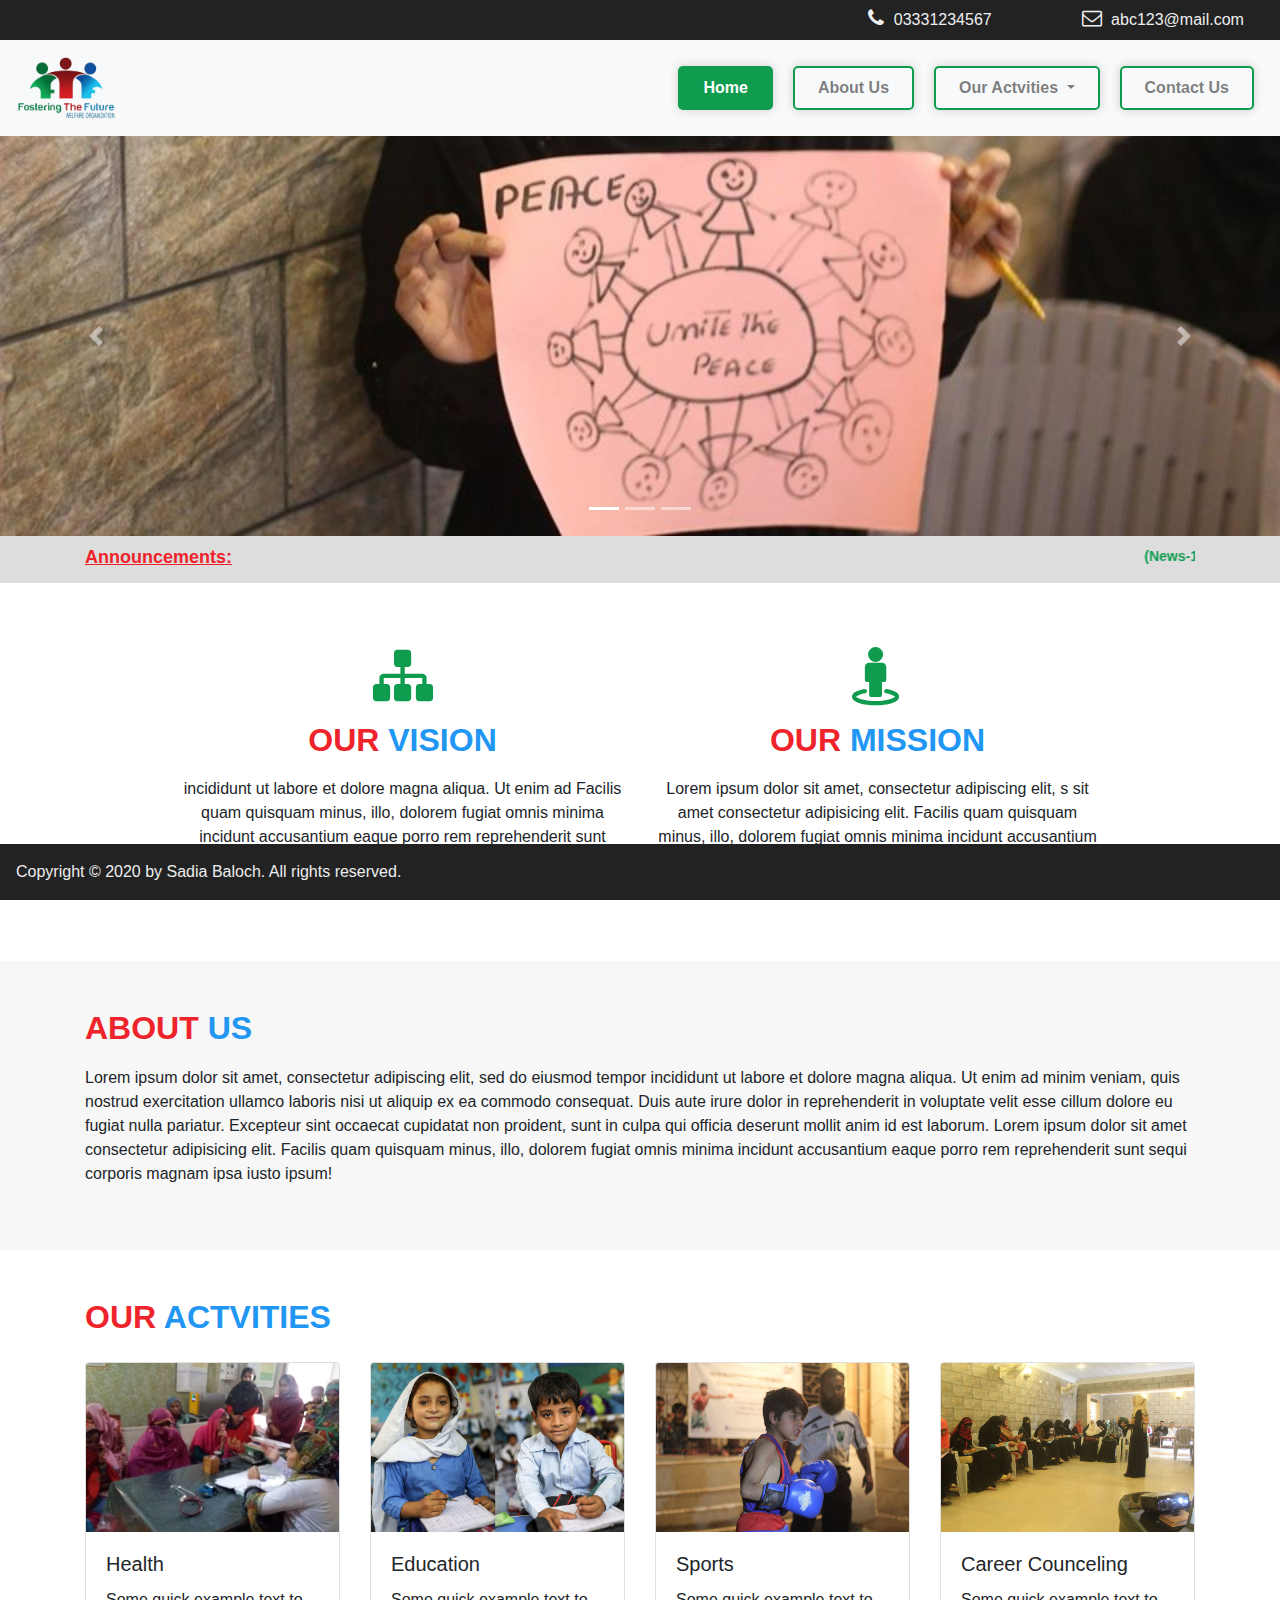
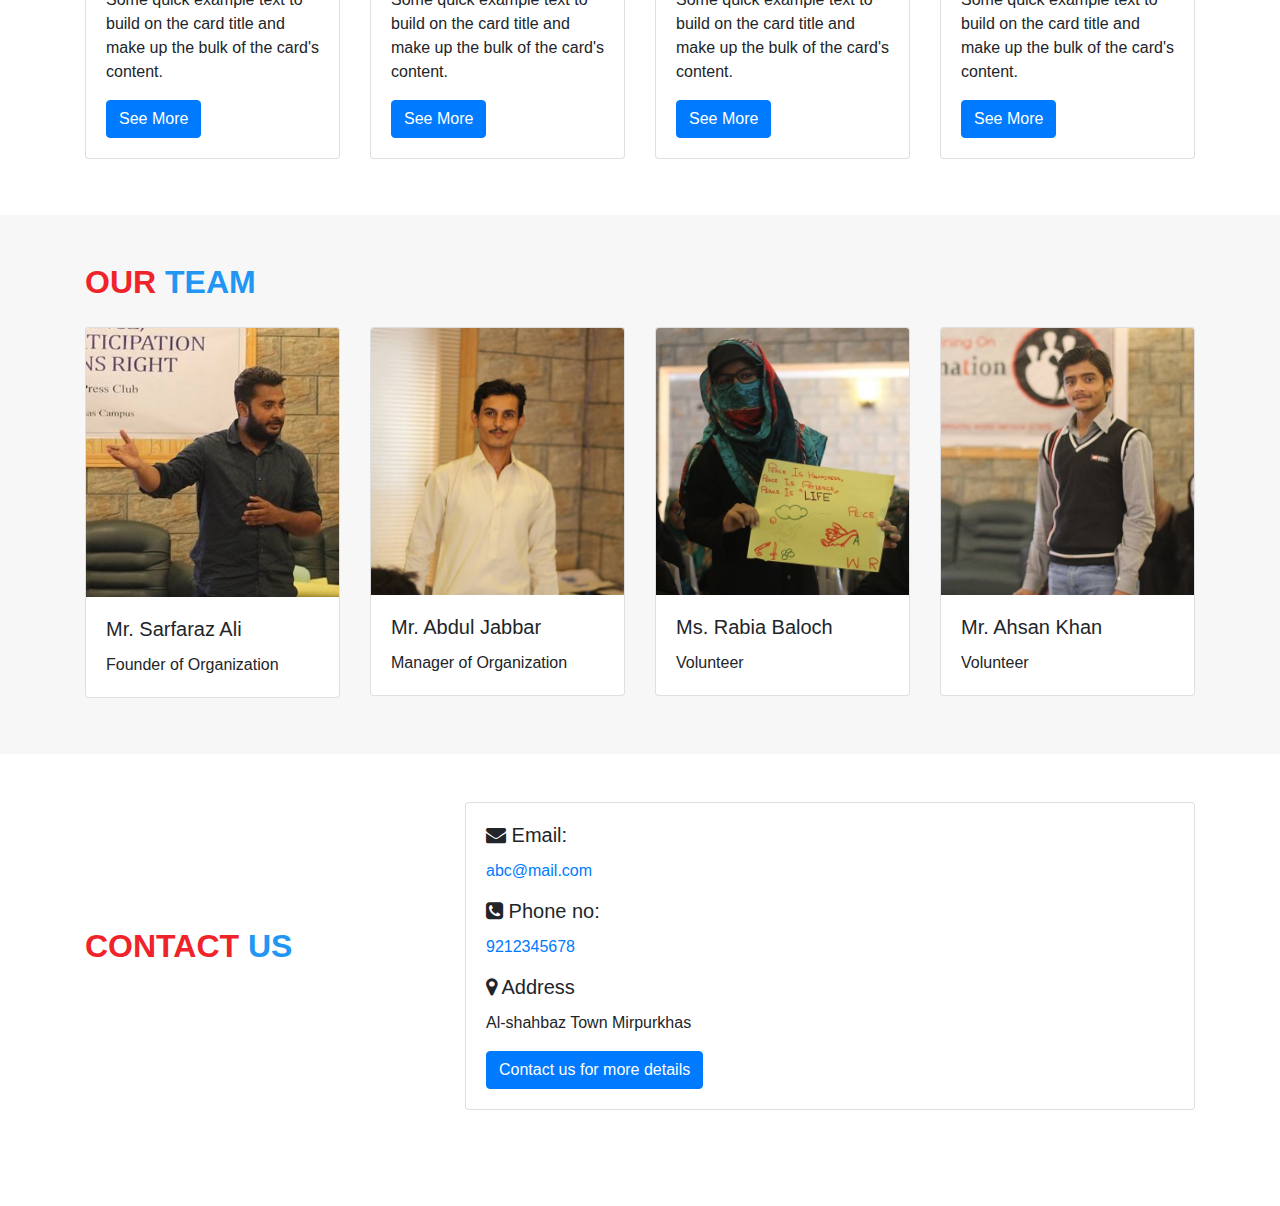
<file: index.html>
<!DOCTYPE html>
<html lang="en">
<head>
    <meta charset="UTF-8">
    <meta name="viewport" content="width=device-width, initial-scale=1.0">
    <title>Fostering The Future | Home</title>
    <link rel="stylesheet" href="style.css">
    <link rel="stylesheet" href="bootstrap/css/bootstrap.min.css">
    <link href="https://stackpath.bootstrapcdn.com/font-awesome/4.7.0/css/font-awesome.min.css" rel="stylesheet" integrity="sha384-wvfXpqpZZVQGK6TAh5PVlGOfQNHSoD2xbE+QkPxCAFlNEevoEH3Sl0sibVcOQVnN" crossorigin="anonymous">
    <link rel="stylesheet" href="https://cdnjs.cloudflare.com/ajax/libs/font-awesome/4.7.0/css/font-awesome.min.css">
    <script src="https://ajax.googleapis.com/ajax/libs/jquery/3.5.1/jquery.min.js"></script>
    <script src="bootstrap/js/bootstrap.min.js"></script>

</head>
<body>
  <!-- topbar -->
  <div class="topbar py-2">
    <div class="container-fluid">
      <div class="row justify-content-end row-cols-1 row-cols-sm-3 row-cols-md-4 row-cols-lg-6">
        <div class="col">
          <a href="tel:03331234567"><i class="fa fa-phone" aria-hidden="true"></i> 03331234567</a> 
        </div>
        <div class="col">
          <a href="mailto:abc123@mail.com"><i class="fa fa-envelope-o" aria-hidden="true"></i>  abc123@mail.com</a>
        </div> 
      </div>    
    </div> 
  </div>
  <!-- topbar end -->

  <!-- Navigation -->
    <nav class="navbar navbar-expand-lg navbar-light bg-light">
      <a class="navbar-brand" href="index.html">
        <img src="images/logo/rsze-onlinepngtools.png" height="70" alt="">
      </a>
      <button class="navbar-toggler" type="button" data-toggle="collapse" data-target="#navbarSupportedContent" aria-controls="navbarSupportedContent" aria-expanded="false" aria-label="Toggle navigation">
        <span class="navbar-toggler-icon"></span>
      </button>

      <div class="collapse navbar-collapse justify-content-end" id="navbarSupportedContent">
        <ul class="navbar-nav">
          <li class="nav-item active">
            <a class="nav-link" href="index.html">Home <span class="sr-only">(current)</span></a>
          </li>
          <li class="nav-item">
            <a class="nav-link" href="about-us.html">About Us</a>
          </li>
          <li class="nav-item dropdown">
            <a class="nav-link dropdown-toggle" href="our-activities.html" id="navbarDropdown" role="button" data-toggle="dropdown" aria-haspopup="true" aria-expanded="false">
              Our Actvities
            </a>
            <div class="dropdown-menu" aria-labelledby="navbarDropdown">
              <a class="dropdown-item" href="our-activities.html">Health</a>
              <a class="dropdown-item" href="our-activities.html">Education</a>
              <a class="dropdown-item" href="our-activities.html">Sports</a>
              <a class="dropdown-item" href="our-activities.html">Career Counceling </a>
              <div class="dropdown-divider"></div>
              <a class="dropdown-item" href="our-activities.html">Other Actvities</a>
            </div>
          </li>
          <li class="nav-item">
            <a class="nav-link" href="contact-us.html">Contact Us</a>
          </li>
        </ul>
      </div>
    </nav>
  <!-- Navigation end -->

  <!-- Slider -->
  <div id="carouselExampleIndicators" class="carousel slide" data-ride="carousel">
    <ol class="carousel-indicators">
      <li data-target="#carouselExampleIndicators" data-slide-to="0" class="active"></li>
      <li data-target="#carouselExampleIndicators" data-slide-to="1"></li>
      <li data-target="#carouselExampleIndicators" data-slide-to="2"></li>
    </ol>
    <div class="carousel-inner">
      <div class="carousel-item active">
        <img src="images/Slider/slide-1.jpg" class="d-block w-100" alt="...">
      </div>
      <div class="carousel-item">
        <img src="images/Slider/slide-2.jpg" class="d-block w-100" alt="...">
      </div>
      <div class="carousel-item">
        <img src="images/Slider/slide-3.jpg" class="d-block w-100" alt="...">
      </div>
    </div>
    <a class="carousel-control-prev" href="#carouselExampleIndicators" role="button" data-slide="prev">
      <span class="carousel-control-prev-icon" aria-hidden="true"></span>
      <span class="sr-only">Previous</span>
    </a>
    <a class="carousel-control-next" href="#carouselExampleIndicators" role="button" data-slide="next">
      <span class="carousel-control-next-icon" aria-hidden="true"></span>
      <span class="sr-only">Next</span>
    </a>
  </div>
  <!-- Slider end -->

  <!-- Newsbar -->
  <div class="news-bar">
    <div class="container">
      <div class="row py-2">
        <div class="col-12 col-xs-12 col-sm-12 col-md-2 col-lg-2">
        <span class="fixed-text">Announcements:</span>
        </div>
         <div class="col-12 col-xs-12 col-sm-12 col-md-10 col-lg-10">
          <marquee >
            <span class="news-date">(News-1 Dated: 3-April-2020)</span>
            <span class="news-text">FTF will distribute ration among 30 homes</span>
            <span class="news-date">(News-2 Dated: 4-May-2020)</span>
            <span class="news-text">FTF will going to take responsibility to educate 250 orphans girls and boys.</span>
            <span class="news-date">(News-3 Dated: 15-May-2020)</span>
            <span class="news-text">In this panedamic situation FTF will help labours to get job so he can live peaceful life.</span>
            <span class="news-date">(News-4 Dated: 15-June-2020)</span>
            <span class="news-text">Saylani Welfare Distributing Ration & Clothes to affected people of Balochistan.</span>  
          </marquee> 
        </div>    
      </div>
    </div>  
  </div>
  <!-- Newsbar end -->

  <!-- Vision and Mission section -->
  <div class="white-section p-5">
    <div class="container">
      <div class="row">
        <div class="col-1 col-lg-1  col-md-12 "></div>
          <div class="col-md-6 col-lg-5 text-center ">
            <i class="fa fa-sitemap sb-icon" aria-hidden="true"></i>
            <h2 class="h-p1">Our <span class="h-p2">Vision</span></h2>
            <p>
              incididunt ut labore et dolore magna aliqua. Ut enim ad  Facilis quam quisquam minus, illo, dolorem fugiat omnis minima incidunt accusantium eaque porro rem reprehenderit sunt sequi corporis magnam ipsa iusto ipsum!
            </p>
          </div>
          <div class=" col-md-6 col-lg-5 text-center">
            <i class="fa fa-street-view sb-icon" aria-hidden="true"></i>
            <h2 class="h-p1">Our <span class="h-p2">Mission</span></h2>
            <p>
              Lorem ipsum dolor sit amet, consectetur adipiscing elit, s sit amet consectetur adipisicing elit. Facilis quam quisquam minus, illo, dolorem fugiat omnis minima incidunt accusantium eaque porro rem reprehenderit sunt sequi corporis magnam ipsa iusto ipsum!
            </p>
          </div>
      </div>
    </div>
  </div> 
  <!-- Vision and Mission section end -->

  <!-- About Section -->
  <div class="grey-section py-5">
    <div class="container" >
      <div class="row" >
        <div class="col">
          <h2 class="h-p1">ABOUT <span class="h-p2">US</span></h2>
          <p>
            Lorem ipsum dolor sit amet, consectetur adipiscing elit, sed do eiusmod tempor incididunt ut labore et dolore magna aliqua. Ut enim ad minim veniam, quis nostrud exercitation ullamco laboris nisi ut aliquip ex ea commodo consequat. Duis aute irure dolor in reprehenderit in voluptate velit esse cillum dolore eu fugiat nulla pariatur. Excepteur sint occaecat cupidatat non proident, sunt in culpa qui officia deserunt mollit anim id est laborum.
            Lorem ipsum dolor sit amet consectetur adipisicing elit. Facilis quam quisquam minus, illo, dolorem fugiat omnis minima incidunt accusantium eaque porro rem reprehenderit sunt sequi corporis magnam ipsa iusto ipsum!
          </p>
        </div>
      </div>
    </div>
  </div> 
  <!-- About Section End -->
  
  <!-- Program Section -->
  <div class="white-section py-5">
    <div class="container">
      <h2 class="h-p1">Our <span class="h-p2">Actvities</span></h2>
      <div class="row row-cols-1 row-cols-sm-1 row-cols-md-2 row-cols-lg-4">
        <div class="col my-2">   
          <div class="card">
            <img src="images/Dr wajiha.jpg" class="card-img-top" alt="health-camp">
            <div class="card-body">
              <h5 class="card-title">Health</h5>
              <p class="card-text">Some quick example text to build on the card title and make up the bulk of the card's content.</p>
              <a href="#" class="btn btn-primary">See More</a>
            </div>
          </div>   
        </div>
        <div class="col my-2">   
          <div class="card">
            <img src="images/RYK EDU.jpg" class="card-img-top" alt="Education">
            <div class="card-body">
              <h5 class="card-title">Education</h5>
              <p class="card-text">Some quick example text to build on the card title and make up the bulk of the card's content.</p>
              <a href="#" class="btn btn-primary">See More</a>
            </div>
          </div>   
        </div>
        <div class="col my-2">   
          <div class="card">
            <img src="images/sports.jpg" class="card-img-top" alt="Sports">
            <div class="card-body">
              <h5 class="card-title">Sports</h5>
              <p class="card-text">Some quick example text to build on the card title and make up the bulk of the card's content.</p>
              <a href="#" class="btn btn-primary">See More</a>
            </div>
          </div>   
        </div>
        <div class="col my-2">   
          <div class="card">
            <img src="images/counseling.jpg" class="card-img-top" alt="...">
            <div class="card-body">
              <h5 class="card-title">Career Counceling</h5>
              <p class="card-text">Some quick example text to build on the card title and make up the bulk of the card's content.</p>
              <a href="#" class="btn btn-primary">See More</a>
            </div>
          </div>   
        </div>
      </div>
    </div>
  </div>
  <!-- Program Section End -->

  <!-- donate us CTA -->
   <!-- donate us CTA end -->
  <!-- Our team -->
  <div class="grey-section py-5">
    <div class="container">
      <h2 class="h-p1">Our <span class="h-p2">Team</span></h2>
      <div class="row row-cols-1 row-cols-sm-1 row-cols-md-2 row-cols-lg-4">    
        <div class="col my-2">   
          <div class="card">
            <img src="images/team/13603518_1095470110526062_683906267776753737_o.jpg" class="card-img-top" alt="...">
            <div class="card-body">
              <h5 class="card-title">Mr. Sarfaraz Ali</h5>
              <p class="card-text">Founder of Organization</p>
            </div>
          </div>   
        </div>  
        <div class="col my-2">   
          <div class="card">
            <img src="images/team/founder.jpg" class="card-img-top" alt="Sports">
            <div class="card-body">
              <h5 class="card-title">Mr. Abdul Jabbar</h5>
              <p class="card-text">Manager of Organization</p>
            </div>
          </div>   
        </div>
        <div class="col my-2">   
          <div class="card">
            <img src="images/team/volunterr.jpg" class="card-img-top" alt="...">
            <div class="card-body">
              <h5 class="card-title">Ms. Rabia Baloch</h5>
              <p class="card-text">Volunteer</p>
            </div>
          </div>   
        </div>
        <div class="col my-2">   
          <div class="card">
            <img src="images/team/2volunterr.jpg" class="card-img-top" alt="Education">
            <div class="card-body">
              <h5 class="card-title">Mr. Ahsan Khan</h5>
              <p class="card-text">Volunteer</p>
            </div>
          </div>   
        </div>

      </div>
    </div>
  </div>
  <!-- Our team end -->

  <!-- contact Section -->
  <div class="white-section p-5">
    <div class="container" >
      <div class="row align-items-center row-cols-1 row-cols-md-2">
        <div class="col col-lg-4">   
          <h2 class="h-p1">Contact <span class="h-p2">US</span></h2>
        </div>
        <div class="col col-lg-8">   
          <div class="card">
            <div class="card-body">
              <h5 class="card-title"><i class="fa fa-envelope" aria-hidden="true"></i> Email:</h5>
              <p class="card-text"><a href="mailto:abc@mail.com">abc@mail.com</a></p>
              <h5 class="card-title"><i class="fa fa-phone-square" aria-hidden="true"></i> Phone no:</h5>
              <p class="card-text"><a href="tel:9212345678">9212345678</a></p>
              <h5 class="card-title"><i class="fa fa-map-marker" aria-hidden="true"></i> Address</h5>
              <p class="card-text">Al-shahbaz Town Mirpurkhas</p>
              <a href="contact-us.html" class="btn btn-primary">Contact us for more details</a>
            </div>
          </div>   
        </div>            
      </div>
    </div>
  </div>
  <!-- contact Section End -->
  <div class="p-4"></div>
  <!-- footer -->
  <div class="footer p-3 fixed-bottom"> 
      Copyright © 2020 by Sadia Baloch. All rights reserved.    
  </div> 
  <!-- footer end -->


</body>
</html>
</file>
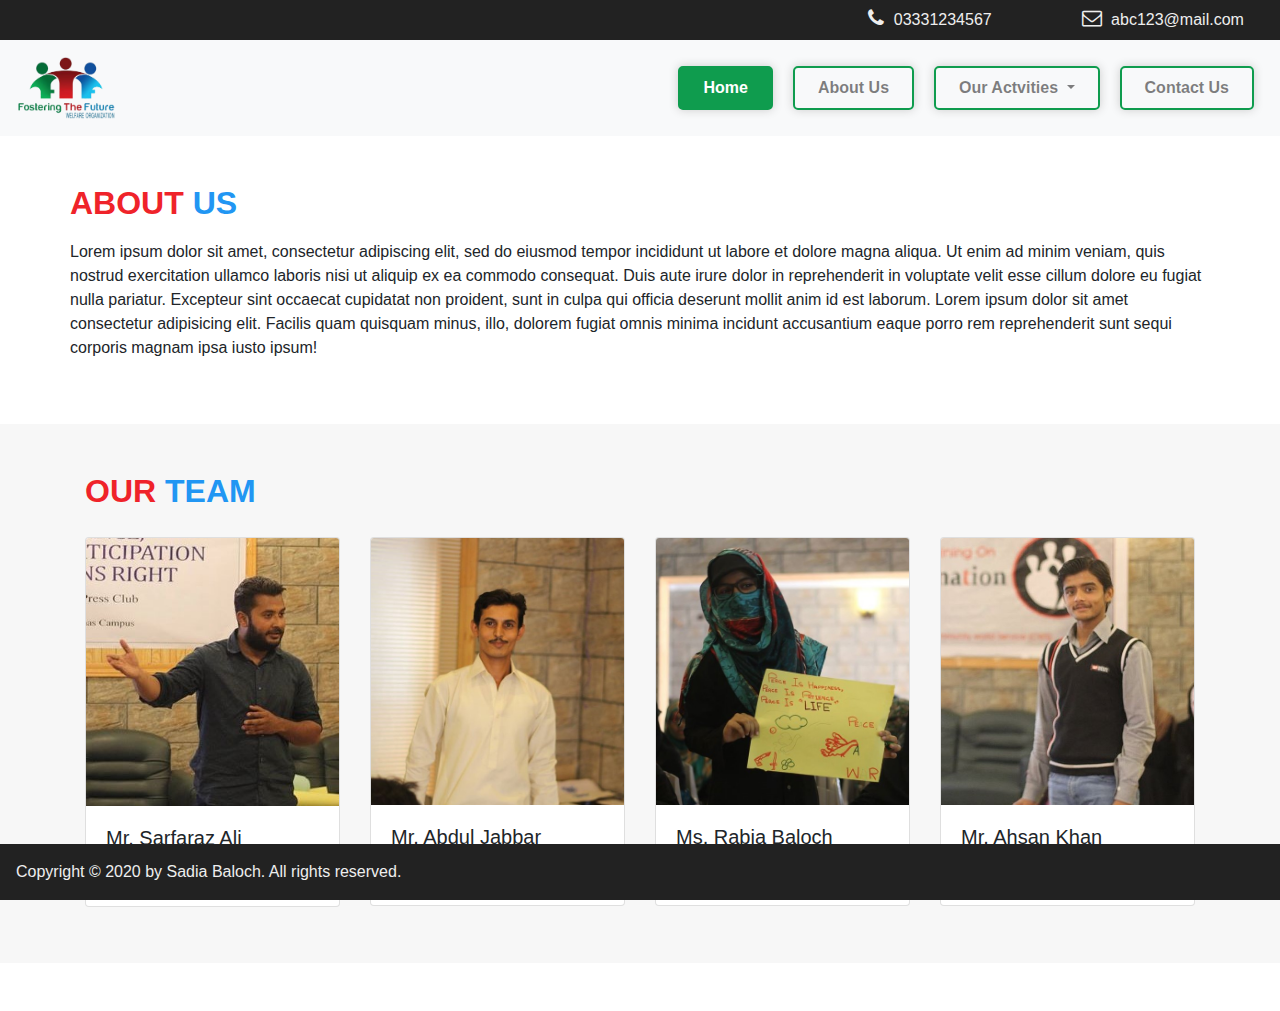
<file: about-us.html>
<!DOCTYPE html>
<html lang="en">
<head>
    <meta charset="UTF-8">
    <meta name="viewport" content="width=device-width, initial-scale=1.0">
    <title>Fostering The Future | About Us</title>
    <link rel="stylesheet" href="style.css">
    <link rel="stylesheet" href="bootstrap/css/bootstrap.min.css">
    <link href="https://stackpath.bootstrapcdn.com/font-awesome/4.7.0/css/font-awesome.min.css" rel="stylesheet" integrity="sha384-wvfXpqpZZVQGK6TAh5PVlGOfQNHSoD2xbE+QkPxCAFlNEevoEH3Sl0sibVcOQVnN" crossorigin="anonymous">
    <link rel="stylesheet" href="https://cdnjs.cloudflare.com/ajax/libs/font-awesome/4.7.0/css/font-awesome.min.css">
    <script src="https://ajax.googleapis.com/ajax/libs/jquery/3.5.1/jquery.min.js"></script>
    <script src="bootstrap/js/bootstrap.min.js"></script>

</head>
<body>
  <div class="topbar py-2">
    <div class="container-fluid">
      <div class="row justify-content-end row-cols-1 row-cols-sm-3 row-cols-md-4 row-cols-lg-6">
        <div class="col">
          <a href="tel:03331234567"><i class="fa fa-phone" aria-hidden="true"></i> 03331234567</a> 
        </div>
        <div class="col">
          <a href="mailto:abc123@mail.com"><i class="fa fa-envelope-o" aria-hidden="true"></i>  abc123@mail.com</a>
        </div> 
      </div>    
    </div> 
  </div>
  
  <!-- Navigation -->
    <nav class="navbar navbar-expand-lg navbar-light bg-light">
      <a class="navbar-brand" href="index.html">
        <img src="images/logo/rsze-onlinepngtools.png" height="70" alt="">
      </a>
      <button class="navbar-toggler" type="button" data-toggle="collapse" data-target="#navbarSupportedContent" aria-controls="navbarSupportedContent" aria-expanded="false" aria-label="Toggle navigation">
        <span class="navbar-toggler-icon"></span>
      </button>

      <div class="collapse navbar-collapse justify-content-end" id="navbarSupportedContent">
        <ul class="navbar-nav">
          <li class="nav-item active">
            <a class="nav-link" href="index.html">Home <span class="sr-only">(current)</span></a>
          </li>
          <li class="nav-item">
            <a class="nav-link" href="about-us.html">About Us</a>
          </li>
          <li class="nav-item dropdown">
            <a class="nav-link dropdown-toggle" href="our-activities.html" id="navbarDropdown" role="button" data-toggle="dropdown" aria-haspopup="true" aria-expanded="false">
              Our Actvities
            </a>
            <div class="dropdown-menu" aria-labelledby="navbarDropdown">
              <a class="dropdown-item" href="our-activities.html">Health</a>
              <a class="dropdown-item" href="our-activities.html">Education</a>
              <a class="dropdown-item" href="our-activities.html">Sports</a>
              <a class="dropdown-item" href="our-activities.html">Career Counceling </a>
              <div class="dropdown-divider"></div>
              <a class="dropdown-item" href="our-activities.html">Other Actvities</a>
            </div>
          </li>
          <li class="nav-item">
            <a class="nav-link" href="contact-us.html">Contact Us</a>
          </li>
        </ul>
      </div>
    </nav>
  <!-- Navigation end -->

  <!-- About Section -->
  <div class="white-section p-5">
    <div class="container" >
      <div class="row" >
        <h2 class="h-p1">ABOUT <span class="h-p2">US</span></h2>
        <p>
          Lorem ipsum dolor sit amet, consectetur adipiscing elit, sed do eiusmod tempor incididunt ut labore et dolore magna aliqua. Ut enim ad minim veniam, quis nostrud exercitation ullamco laboris nisi ut aliquip ex ea commodo consequat. Duis aute irure dolor in reprehenderit in voluptate velit esse cillum dolore eu fugiat nulla pariatur. Excepteur sint occaecat cupidatat non proident, sunt in culpa qui officia deserunt mollit anim id est laborum.
          Lorem ipsum dolor sit amet consectetur adipisicing elit. Facilis quam quisquam minus, illo, dolorem fugiat omnis minima incidunt accusantium eaque porro rem reprehenderit sunt sequi corporis magnam ipsa iusto ipsum!
        </p>
      </div>
    </div>
  </div> 
  <!-- About Section End --> 

  <!-- Our team -->
  <div class="grey-section py-5">
    <div class="container">
      <h2 class="h-p1">Our <span class="h-p2">Team</span></h2>
      <div class="row row-cols-1 row-cols-sm-1 row-cols-md-2 row-cols-lg-4">    
        <div class="col my-2">   
          <div class="card">
            <img src="images/team/13603518_1095470110526062_683906267776753737_o.jpg" class="card-img-top" alt="...">
            <div class="card-body">
              <h5 class="card-title">Mr. Sarfaraz Ali</h5>
              <p class="card-text">Founder of Organization</p>
            </div>
          </div>   
        </div>  
        <div class="col my-2">   
          <div class="card">
            <img src="images/team/founder.jpg" class="card-img-top" alt="Sports">
            <div class="card-body">
              <h5 class="card-title">Mr. Abdul Jabbar</h5>
              <p class="card-text">Manager of Organization</p>
            </div>
          </div>   
        </div>
        <div class="col my-2">   
          <div class="card">
            <img src="images/team/volunterr.jpg" class="card-img-top" alt="...">
            <div class="card-body">
              <h5 class="card-title">Ms. Rabia Baloch</h5>
              <p class="card-text">Volunteer</p>
            </div>
          </div>   
        </div>
        <div class="col my-2">   
          <div class="card">
            <img src="images/team/2volunterr.jpg" class="card-img-top" alt="Education">
            <div class="card-body">
              <h5 class="card-title">Mr. Ahsan Khan</h5>
              <p class="card-text">Volunteer</p>
            </div>
          </div>   
        </div>

      </div>
    </div>
  </div>
  <!-- Our team end -->
    <div class="p-4"></div>
  <!-- footer -->
  <div class="footer p-3 fixed-bottom"> 
      Copyright © 2020 by Sadia Baloch. All rights reserved.    
  </div> 
  <!-- footer end -->

</body>
</html>
</file>
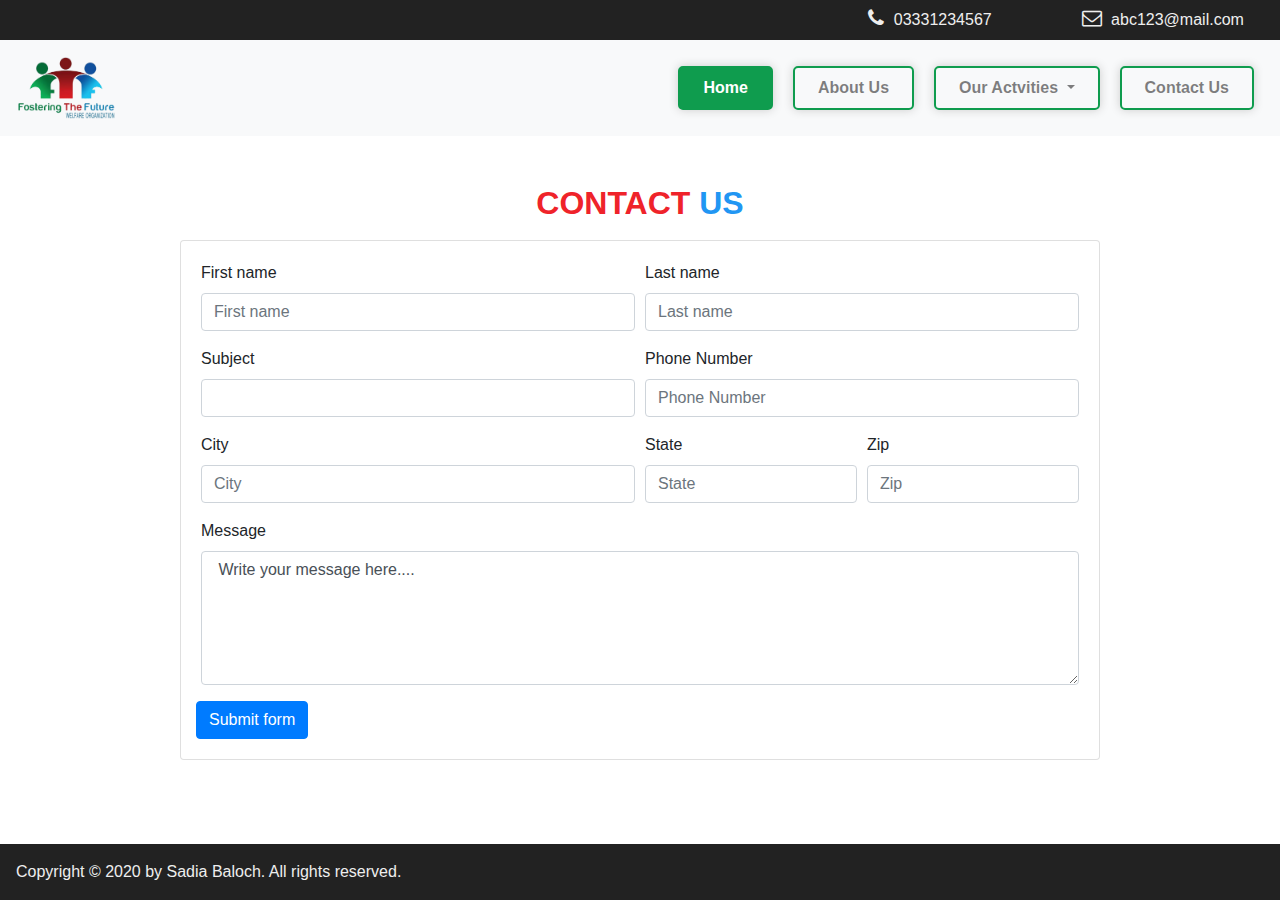
<file: contact-us.html>
<!DOCTYPE html>
<html lang="en">
<head>
    <meta charset="UTF-8">
    <meta name="viewport" content="width=device-width, initial-scale=1.0">
    <title>Fostering The Future | Contact Us</title>
    <link rel="stylesheet" href="style.css">
    <link rel="stylesheet" href="bootstrap/css/bootstrap.min.css">
    <link href="https://stackpath.bootstrapcdn.com/font-awesome/4.7.0/css/font-awesome.min.css" rel="stylesheet" integrity="sha384-wvfXpqpZZVQGK6TAh5PVlGOfQNHSoD2xbE+QkPxCAFlNEevoEH3Sl0sibVcOQVnN" crossorigin="anonymous">
    <link rel="stylesheet" href="https://cdnjs.cloudflare.com/ajax/libs/font-awesome/4.7.0/css/font-awesome.min.css">
    <script src="https://ajax.googleapis.com/ajax/libs/jquery/3.5.1/jquery.min.js"></script>
    <script src="bootstrap/js/bootstrap.min.js"></script>

</head>
<body>
  <!-- topbar -->
  <div class="topbar py-2">
    <div class="container-fluid">
      <div class="row justify-content-end row-cols-1 row-cols-sm-3 row-cols-md-4 row-cols-lg-6">
        <div class="col">
          <a href="tel:03331234567"><i class="fa fa-phone" aria-hidden="true"></i> 03331234567</a> 
        </div>
        <div class="col">
          <a href="mailto:abc123@mail.com"><i class="fa fa-envelope-o" aria-hidden="true"></i>  abc123@mail.com</a>
        </div> 
      </div>    
    </div> 
  </div>
  <!-- topbar end -->

  <!-- Navigation -->
    <nav class="navbar navbar-expand-lg navbar-light bg-light">
      <a class="navbar-brand" href="index.html">
        <img src="images/logo/rsze-onlinepngtools.png" height="70" alt="">
      </a>
      <button class="navbar-toggler" type="button" data-toggle="collapse" data-target="#navbarSupportedContent" aria-controls="navbarSupportedContent" aria-expanded="false" aria-label="Toggle navigation">
        <span class="navbar-toggler-icon"></span>
      </button>

      <div class="collapse navbar-collapse justify-content-end" id="navbarSupportedContent">
        <ul class="navbar-nav">
          <li class="nav-item active">
            <a class="nav-link" href="index.html">Home <span class="sr-only">(current)</span></a>
          </li>
          <li class="nav-item">
            <a class="nav-link" href="about-us.html">About Us</a>
          </li>
          <li class="nav-item dropdown">
            <a class="nav-link dropdown-toggle" href="our-activities.html" id="navbarDropdown" role="button" data-toggle="dropdown" aria-haspopup="true" aria-expanded="false">
              Our Actvities
            </a>
            <div class="dropdown-menu" aria-labelledby="navbarDropdown">
              <a class="dropdown-item" href="our-activities.html">Health</a>
              <a class="dropdown-item" href="our-activities.html">Education</a>
              <a class="dropdown-item" href="our-activities.html">Sports</a>
              <a class="dropdown-item" href="our-activities.html">Career Counceling </a>
              <div class="dropdown-divider"></div>
              <a class="dropdown-item" href="our-activities.html">Other Actvities</a>
            </div>
          </li>
          <li class="nav-item">
            <a class="nav-link" href="contact-us.html">Contact Us</a>
          </li>
        </ul>
      </div>
    </nav>
  <!-- Navigation end -->
  
  <!-- contact Section -->
  <div class="white-section p-5" >
    <div class="container">
      <h2 class="h-p1 text-center">Contact <span class="h-p2">US</span></h2>
      <div class="row">
        <div class="col-12 col-lg-1 col-sm-12"></div>
        <div class="col-12 col-lg-10 col-sm-12">        
          <div class="card">
            <div class="card-body">
              <form>
                <div class="form-row">
                  <div class="col-md-6 mb-3">
                    <label for="validationServer01">First name</label>
                    <input type="text" class="form-control" id="validationServer01" placeholder="First name" value="" required>
                    <!-- <div class="valid-feedback">
                      Looks good!
                    </div> -->
                  </div>
                  <div class="col-md-6 mb-3">
                    <label for="validationServer02">Last name</label>
                    <input type="text" class="form-control" id="validationServer02" placeholder="Last name" value="" required>
                    <div class="valid-feedback">
                      Looks good!
                    </div>
                  </div>
                </div>
                <div class="form-row">
                  <div class="col-md-6 mb-3">
                    <label for="validationServer01">Subject</label>
                    <input type="text" class="form-control" id="validationServer01" placeholder="" value="">
                  </div>
                  <div class="col-md-6 mb-3">
                    <label for="validationServer02">Phone Number</label>
                    <input type="text" class="form-control" id="validationServer02" placeholder="Phone Number" value="" required>
                  </div>
                </div>
                <div class="form-row">
                  <div class="col-md-6 mb-3">
                    <label for="validationServer03">City</label>
                    <input type="text" class="form-control " id="validationServer03" placeholder="City" required>
                    <!-- <div class="invalid-feedback">
                      Please provide a valid city.
                    </div> -->
                  </div>
                  <div class="col-md-3 mb-3">
                    <label for="validationServer04">State</label>
                    <input type="text" class="form-control " id="validationServer04" placeholder="State" required>
                    <div class="invalid-feedback">
                      Please provide a valid state.
                    </div>
                  </div>
                  <div class="col-md-3 mb-3">
                    <label for="validationServer05">Zip</label>
                    <input type="text" class="form-control " id="validationServer05" placeholder="Zip" required>
                    <!-- <div class="invalid-feedback">
                      Please provide a valid zip.
                    </div> -->
                  </div>
                </div>
                <div class="form-row">
                  <div class="col-md-12 mb-3">
                    <label for="validationServer01">Message</label>
                    <textarea rows="5" class="form-control"> Write your message here.... </textarea>
                  </div>
                <button class="btn btn-primary" type="submit">Submit form</button>
              </form>
            </div>
          </div>   
        </div> 
        <div class="col-12 col-lg-1 col-sm-12"></div>           
      </div>
    </div>
  </div>
  <!-- contact Section End -->
  <div class="p-4"></div>
  <!-- footer -->
  <div class="footer p-3 fixed-bottom"> 
      Copyright © 2020 by Sadia Baloch. All rights reserved.    
  </div> 
  <!-- footer end -->

</body>
</html>
</file>
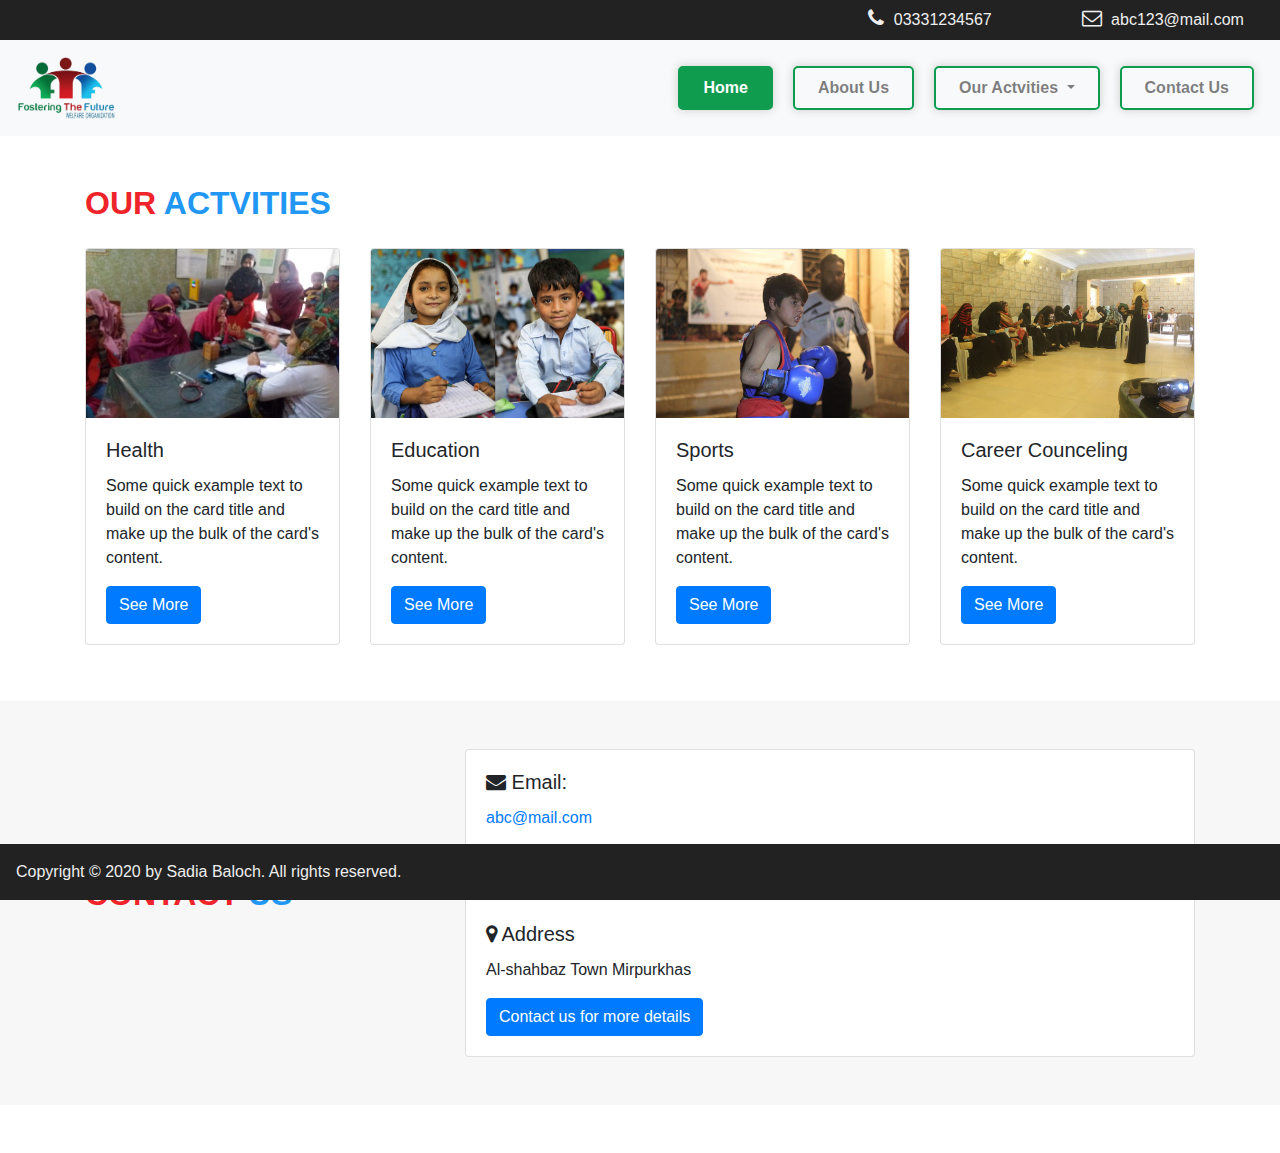
<file: our-activities.html>
<!DOCTYPE html>
<html lang="en">
<head>
    <meta charset="UTF-8">
    <meta name="viewport" content="width=device-width, initial-scale=1.0">
    <title>Fostering The Future | Our Activities</title>
    <link rel="stylesheet" href="style.css">
    <link rel="stylesheet" href="bootstrap/css/bootstrap.min.css">
    <link href="https://stackpath.bootstrapcdn.com/font-awesome/4.7.0/css/font-awesome.min.css" rel="stylesheet" integrity="sha384-wvfXpqpZZVQGK6TAh5PVlGOfQNHSoD2xbE+QkPxCAFlNEevoEH3Sl0sibVcOQVnN" crossorigin="anonymous">
    <link rel="stylesheet" href="https://cdnjs.cloudflare.com/ajax/libs/font-awesome/4.7.0/css/font-awesome.min.css">
    <script src="https://ajax.googleapis.com/ajax/libs/jquery/3.5.1/jquery.min.js"></script>
    <script src="bootstrap/js/bootstrap.min.js"></script>

</head>
<body>
  <!-- topbar -->
  <div class="topbar py-2">
    <div class="container-fluid">
      <div class="row justify-content-end row-cols-1 row-cols-sm-3 row-cols-md-4 row-cols-lg-6">
        <div class="col">
          <a href="tel:03331234567"><i class="fa fa-phone" aria-hidden="true"></i> 03331234567</a> 
        </div>
        <div class="col">
          <a href="mailto:abc123@mail.com"><i class="fa fa-envelope-o" aria-hidden="true"></i>  abc123@mail.com</a>
        </div> 
      </div>    
    </div> 
  </div>
  <!-- topbar end -->

  <!-- Navigation -->
  <nav class="navbar navbar-expand-lg navbar-light bg-light">
    <a class="navbar-brand" href="index.html">
      <img src="images/logo/rsze-onlinepngtools.png" height="70" alt="">
    </a>
    <button class="navbar-toggler" type="button" data-toggle="collapse" data-target="#navbarSupportedContent" aria-controls="navbarSupportedContent" aria-expanded="false" aria-label="Toggle navigation">
      <span class="navbar-toggler-icon"></span>
    </button>

    <div class="collapse navbar-collapse justify-content-end" id="navbarSupportedContent">
      <ul class="navbar-nav">
        <li class="nav-item active">
          <a class="nav-link" href="index.html">Home <span class="sr-only">(current)</span></a>
        </li>
        <li class="nav-item">
          <a class="nav-link" href="about-us.html">About Us</a>
        </li>
        <li class="nav-item dropdown">
          <a class="nav-link dropdown-toggle" href="our-activities.html" id="navbarDropdown" role="button" data-toggle="dropdown" aria-haspopup="true" aria-expanded="false">
            Our Actvities
          </a>
          <div class="dropdown-menu" aria-labelledby="navbarDropdown">
            <a class="dropdown-item" href="our-activities.html">Health</a>
            <a class="dropdown-item" href="our-activities.html">Education</a>
            <a class="dropdown-item" href="our-activities.html">Sports</a>
            <a class="dropdown-item" href="our-activities.html">Career Counceling </a>
            <div class="dropdown-divider"></div>
            <a class="dropdown-item" href="our-activities.html">Other Actvities</a>
          </div>
        </li>
        <li class="nav-item">
          <a class="nav-link" href="contact-us.html">Contact Us</a>
        </li>
      </ul>
    </div>
  </nav>
  <!-- Navigation end -->

  <!-- Program Section -->
  <div class="white-section py-5">
    <div class="container">
      <h2 class="h-p1">Our <span class="h-p2">Actvities</span></h2>
      <div class="row row-cols-1 row-cols-sm-1 row-cols-md-2 row-cols-lg-4">
        <div class="col my-2">   
          <div class="card">
            <img src="images/Dr wajiha.jpg" class="card-img-top" alt="health-camp">
            <div class="card-body">
              <h5 class="card-title">Health</h5>
              <p class="card-text">Some quick example text to build on the card title and make up the bulk of the card's content.</p>
              <a href="#" class="btn btn-primary">See More</a>
            </div>
          </div>   
        </div>
        <div class="col my-2">   
          <div class="card">
            <img src="images/RYK EDU.jpg" class="card-img-top" alt="Education">
            <div class="card-body">
              <h5 class="card-title">Education</h5>
              <p class="card-text">Some quick example text to build on the card title and make up the bulk of the card's content.</p>
              <a href="#" class="btn btn-primary">See More</a>
            </div>
          </div>   
        </div>
        <div class="col my-2">   
          <div class="card">
            <img src="images/sports.jpg" class="card-img-top" alt="Sports">
            <div class="card-body">
              <h5 class="card-title">Sports</h5>
              <p class="card-text">Some quick example text to build on the card title and make up the bulk of the card's content.</p>
              <a href="#" class="btn btn-primary">See More</a>
            </div>
          </div>   
        </div>
        <div class="col my-2">   
          <div class="card">
            <img src="images/counseling.jpg" class="card-img-top" alt="...">
            <div class="card-body">
              <h5 class="card-title">Career Counceling</h5>
              <p class="card-text">Some quick example text to build on the card title and make up the bulk of the card's content.</p>
              <a href="#" class="btn btn-primary">See More</a>
            </div>
          </div>   
        </div>
      </div>
    </div>
  </div>
  <!-- Program Section End -->

  <!-- donate us CTA -->
  <!-- donate us CTA end -->

  <!-- contact Section -->
  <div class="grey-section py-5">
    <div class="container" >
      <div class="row align-items-center row-cols-1 row-cols-md-2">
        <div class="col col-lg-4">   
          <h2 class="h-p1">Contact <span class="h-p2">US</span></h2>
        </div>
        <div class="col col-lg-8">   
          <div class="card">
            <div class="card-body">
              <h5 class="card-title"><i class="fa fa-envelope" aria-hidden="true"></i> Email:</h5>
              <p class="card-text"><a href="mailto:abc@mail.com">abc@mail.com</a></p>
              <h5 class="card-title"><i class="fa fa-phone-square" aria-hidden="true"></i> Phone no:</h5>
              <p class="card-text"><a href="tel:9212345678">9212345678</a></p>
              <h5 class="card-title"><i class="fa fa-map-marker" aria-hidden="true"></i> Address</h5>
              <p class="card-text">Al-shahbaz Town Mirpurkhas</p>
              <a href="contact-us.html" class="btn btn-primary">Contact us for more details</a>
            </div>
          </div>   
        </div>            
      </div>
    </div>
  </div>
  <!-- contact Section End -->
  <div class="p-4"></div>
  <!-- footer -->
  <div class="footer p-3 fixed-bottom"> 
      Copyright © 2020 by Sadia Baloch. All rights reserved.    
  </div> 
  <!-- footer end -->


</body>
</html>
</file>
<file: style.css>
.topbar, .topbar a{
    background-color:#222;
    color: #eee;
}
.topbar a:hover{
    color: #fff;
    text-decoration: none;
}
.fa-phone, .fa-envelope-o{
    font-size: 20px!important;
    margin-right: 5px;
}
.nav-item{
    border: 2px solid #0F9C4E;
    margin: 0 10px;
    padding: 0 15px;
    font-weight: 600;
    border-radius: 5px;
    box-shadow: 0 0 10px 0px #ccc;
}
.nav-item:active, .nav-item>.nav-link:active{
    background-color:#0F9C4E!important;
    color: #fff!important;
}

.active, .active>.nav-link{
    background-color:#0F9C4E;
   color: #fff!important;
}{
    background-color:#0F9C4E;
   color: #fff;
}
.h-p1{
    color:#ef232a;
    font-weight: 700;
    text-transform: uppercase;
    padding-bottom: 10px;
}
.h-p2{
    color: #2196f3;
    font-weight: 700;
    text-transform: uppercase;
}
.white-section{
    background-color: #fff;
}
.grey-section{
    background-color: #f7f7f7;
}
.footer{
    background-color:#222;
    color: #eee;
}
.news-bar{
    background-color:#ddd;
}
.news-text{
    margin-right:100px;
    font-size: 14px;
}
.news-date{
    color:#0F9C4E;
    font-weight: 700;
    font-size: 14px;
}
.fixed-text{
    color:#ef232a;
    font-size: 18px;
    text-decoration: underline ;
    font-weight: bold;
}
.sb-icon{
    color:#0F9C4E;
    font-size: 60px!important;
    margin: 10px;
    padding: 5px;
  
}
</file>
